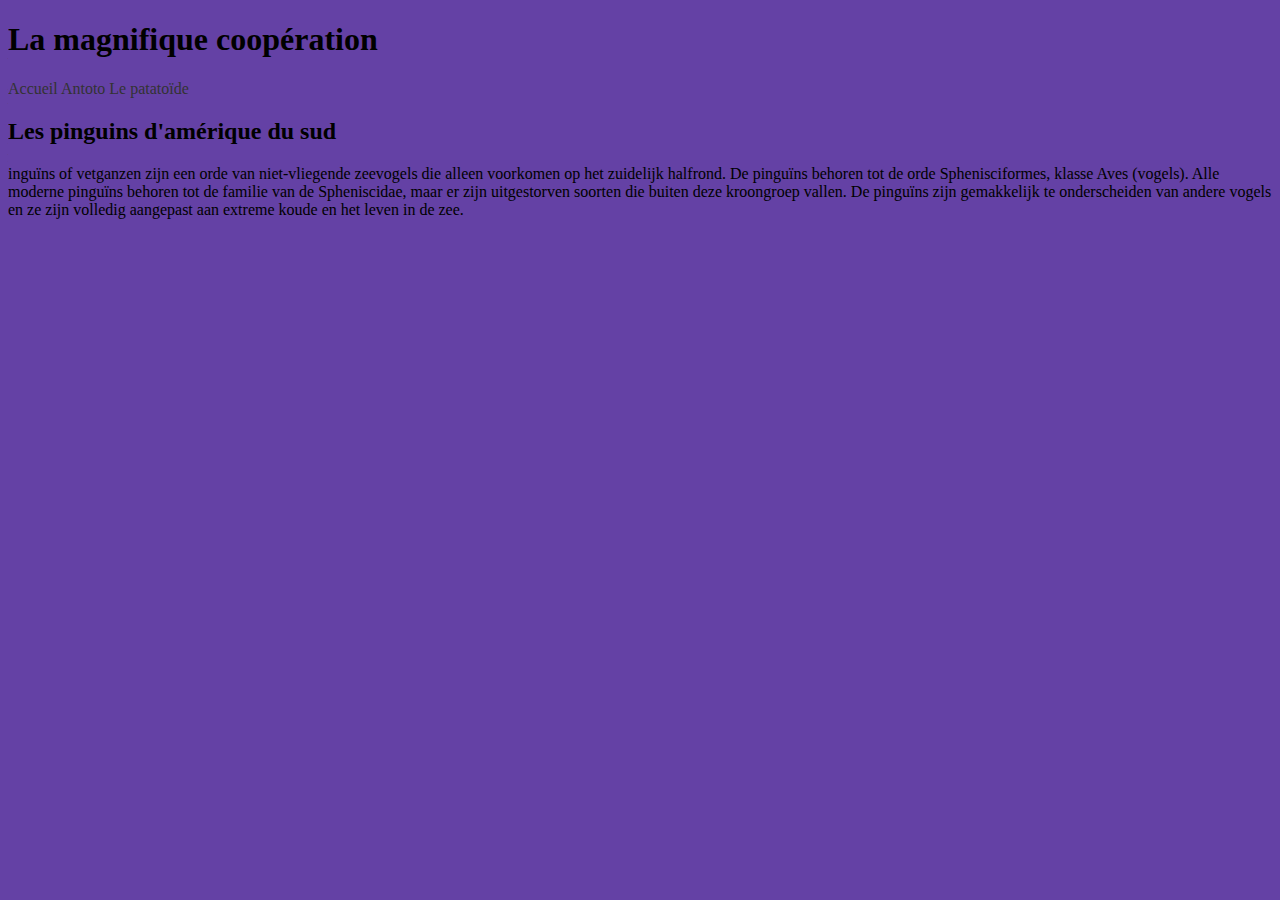
<file: index.html>
<!DOCTYPE html>
<html lang="en">
<head>
	<meta charset="UTF-8">
	<title>Anto-enzo</title>
    <link rel="stylesheet" type="text/css" href="css/main.css">
</head>
<body>
	<h1>La magnifique coopération</h1>

	<nav>
		<a href="index.html">Accueil</a>
		<a href="anthony.html">Antoto</a>
		<a href="patate.html">Le patatoïde</a>
	</nav>

	<section>
		<article>
			<h2>Les pinguins d'amérique du sud</h2>
			<p>inguïns of vetganzen zijn een orde van niet-vliegende zeevogels die alleen voorkomen op het zuidelijk halfrond. De pinguïns behoren tot de orde Sphenisciformes, klasse Aves (vogels). Alle moderne pinguïns behoren tot de familie van de Spheniscidae, maar er zijn uitgestorven soorten die buiten deze kroongroep vallen.

De pinguïns zijn gemakkelijk te onderscheiden van andere vogels en ze zijn volledig aangepast aan extreme koude en het leven in de zee.</p>
		</article>
	</section>
</body>
</html>
</file>
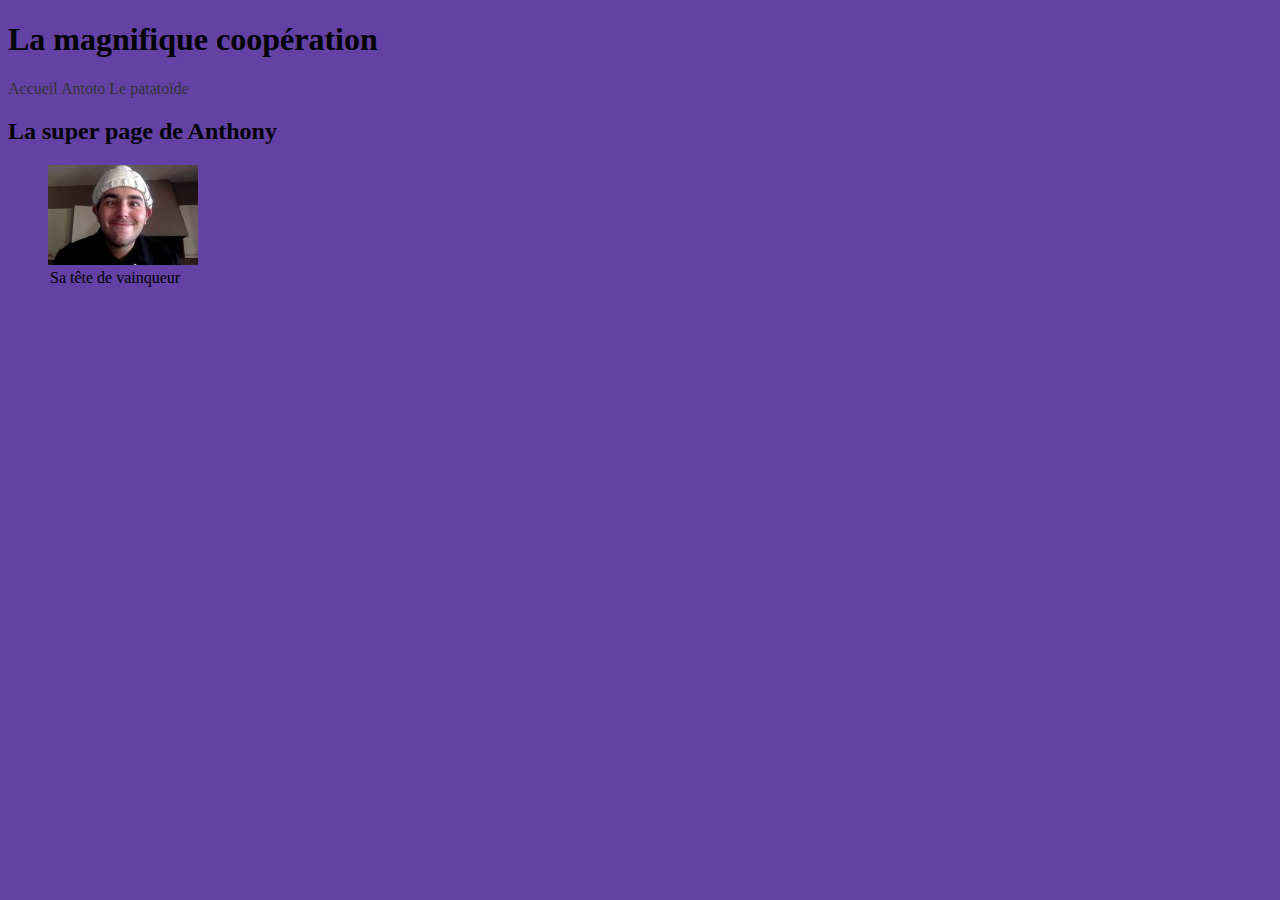
<file: anthony.html>
<!DOCTYPE html>
<html>
    <head>
        <meta charset="utf-8">
        <link rel="stylesheet" type="text/css" href="css/main.css">
    </head>
    <body>
        <header>
            <h1>La magnifique coopération</h1>

            <nav>
                <a href="index.html">Accueil</a>
                <a href="anthony.html">Antoto</a>
                <a href="patate.html">Le patatoïde</a>
            </nav>
            <h2>La super page de Anthony</h2>
            
        </header>
        <main>
            <figure>
                <img src="img/antho.jpg" alt="Tête d'antho">
                <legend>Sa tête de vainqueur</legend>
            </figure>
        </main>
    </body>
</html>
</file>
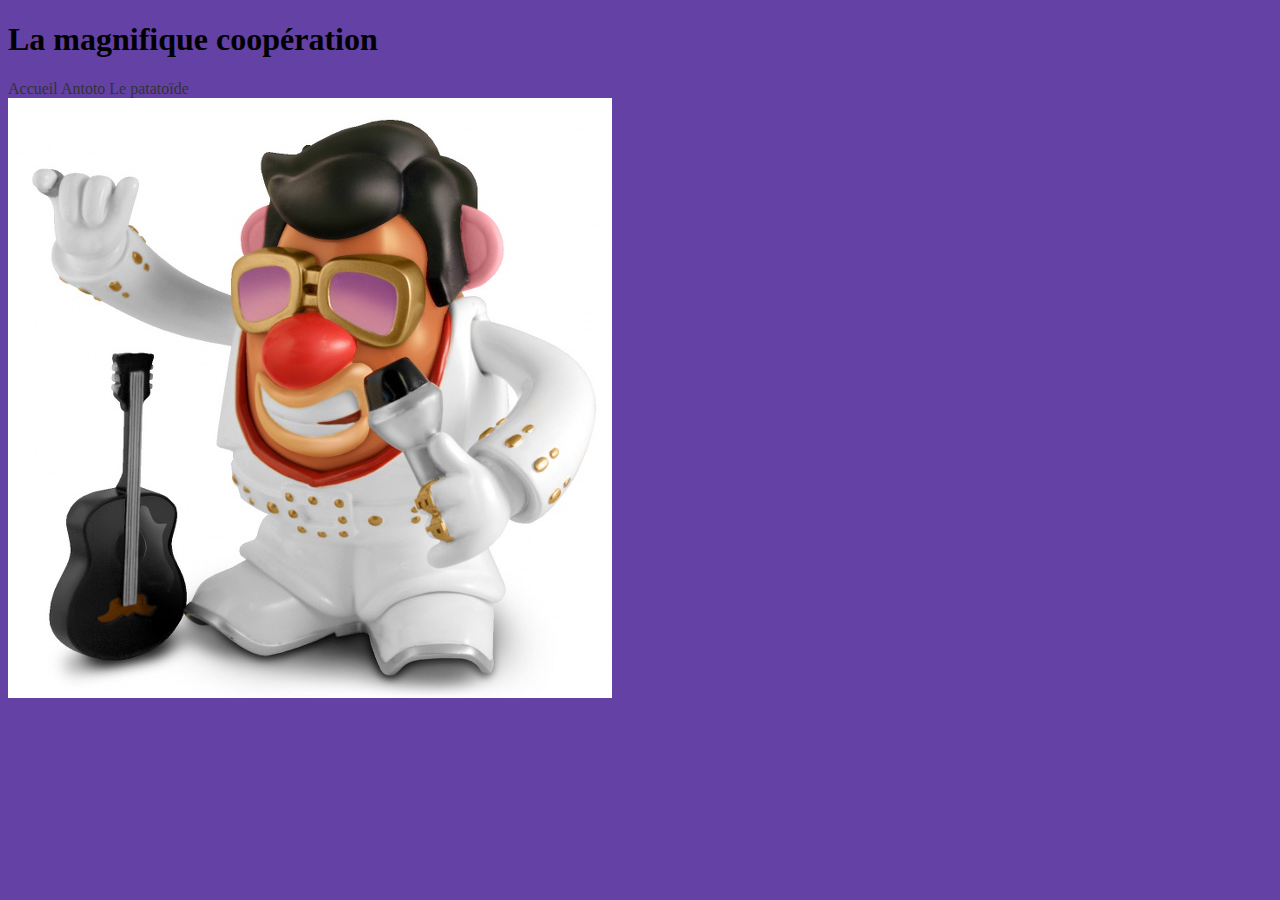
<file: patate.html>
<!DOCTYPE html>
<html lang="en">
<head>
	<meta charset="UTF-8">
	<title>La magnifique coopération côté patate</title>
    <link rel="stylesheet" type="text/css" href="css/main.css">
</head>
<body>
	<h1>La magnifique coopération</h1>

	<nav>
		<a href="index.html">Accueil</a>
		<a href="anthony.html">Antoto</a>
		<a href="patate.html">Le patatoïde</a>
	</nav>

	<img src="img/patateGuit.jpg">
</body>
</html>
</file>
<file: css/main.css>
@keyframes roulade{
    100%{
        margin: 21px 0;
    }
    
    50%{
        margin-top: 200px;
    }

    0%{
        margin: 0 0 0 50%;
    }
}

h1{
    animation: roulade 1s ;
}

html{
    background-color: #6441a5;
}

a{
    text-decoration: none;
    color :#333;
}

a:hover{
    color:black;
}
</file>
